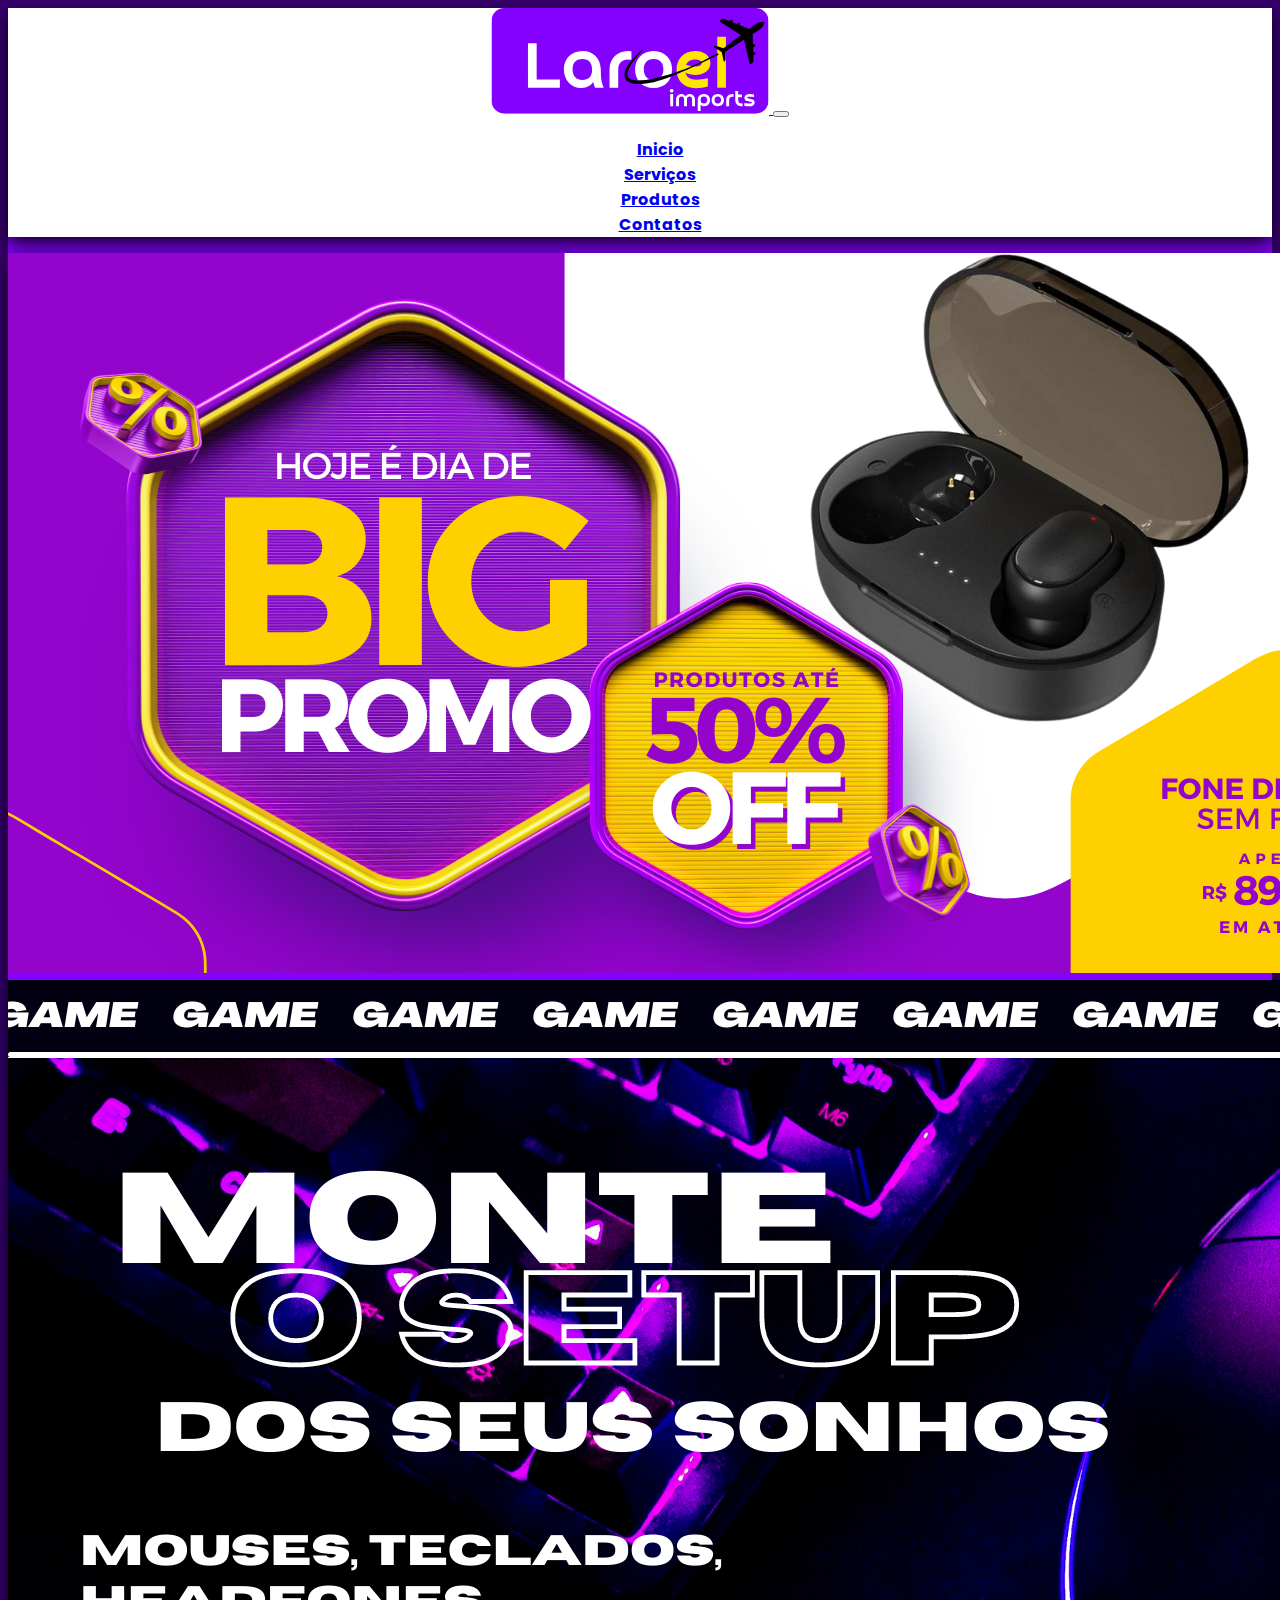
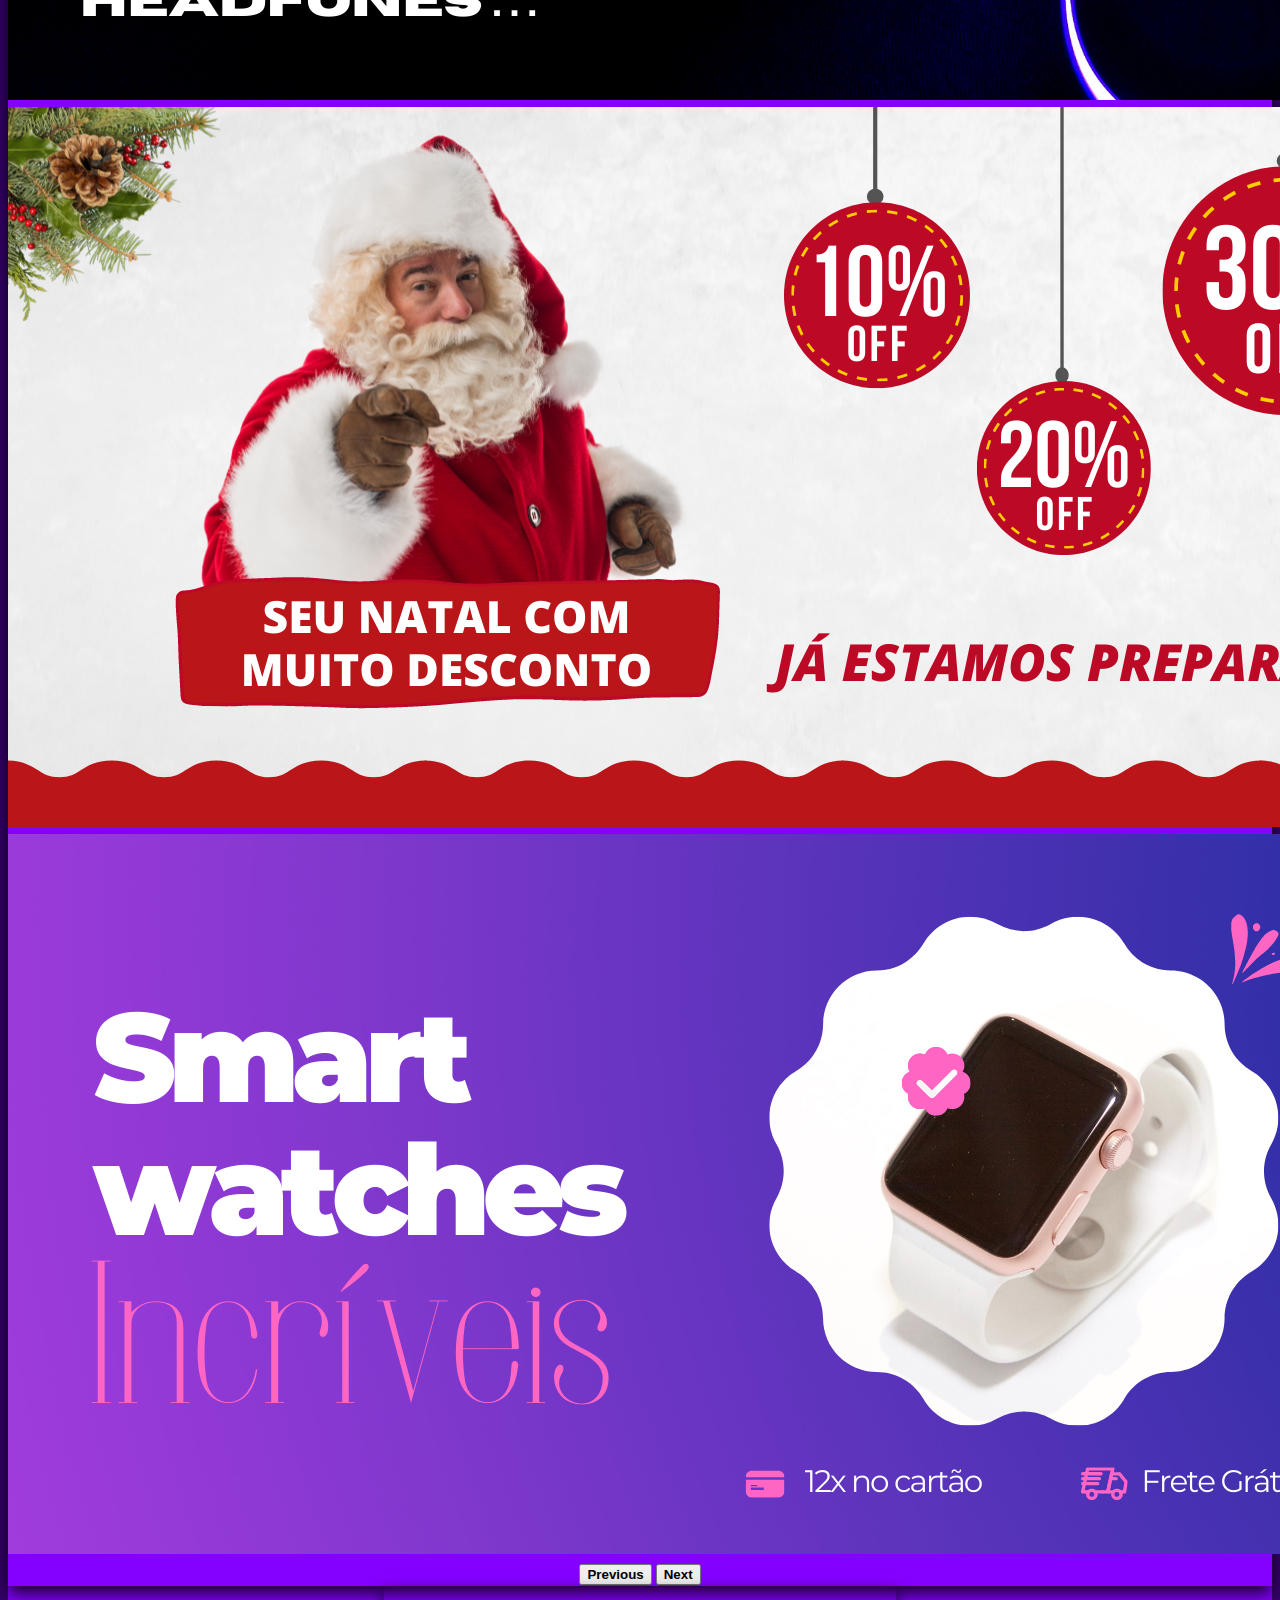
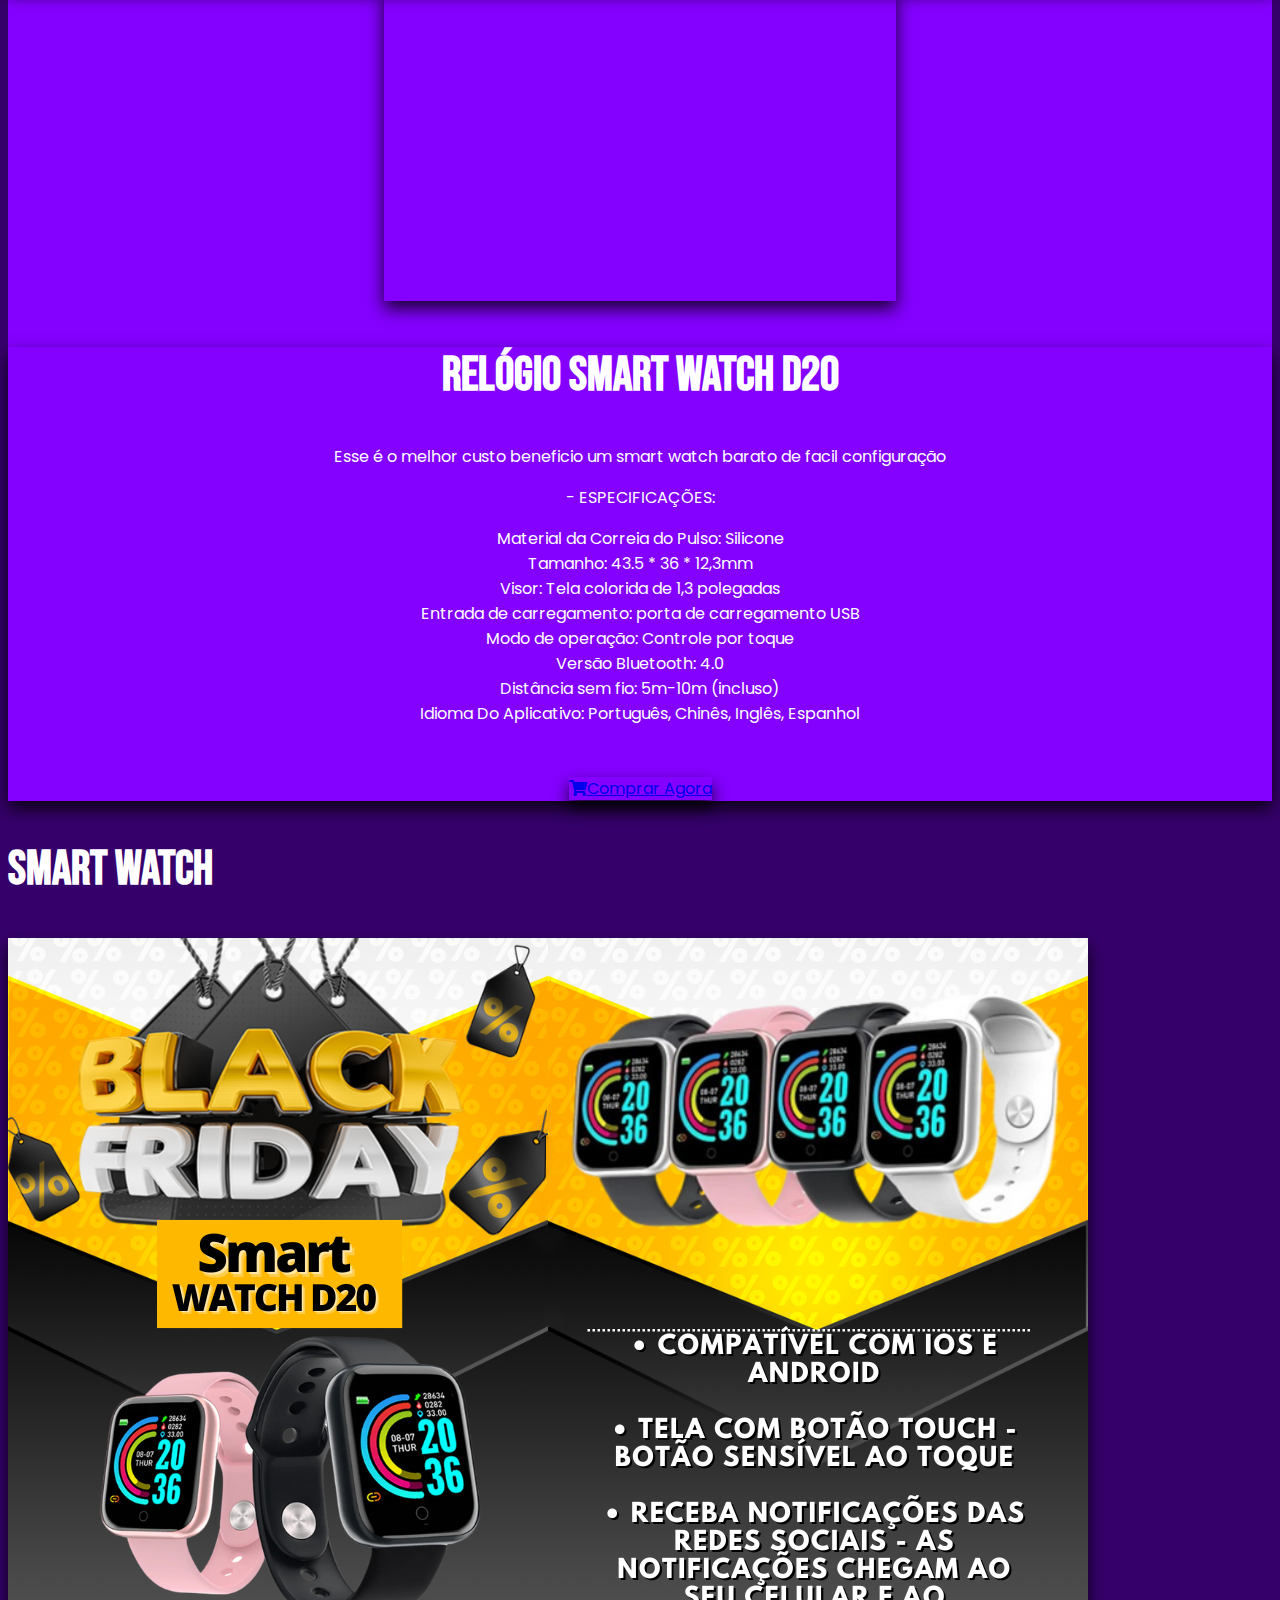
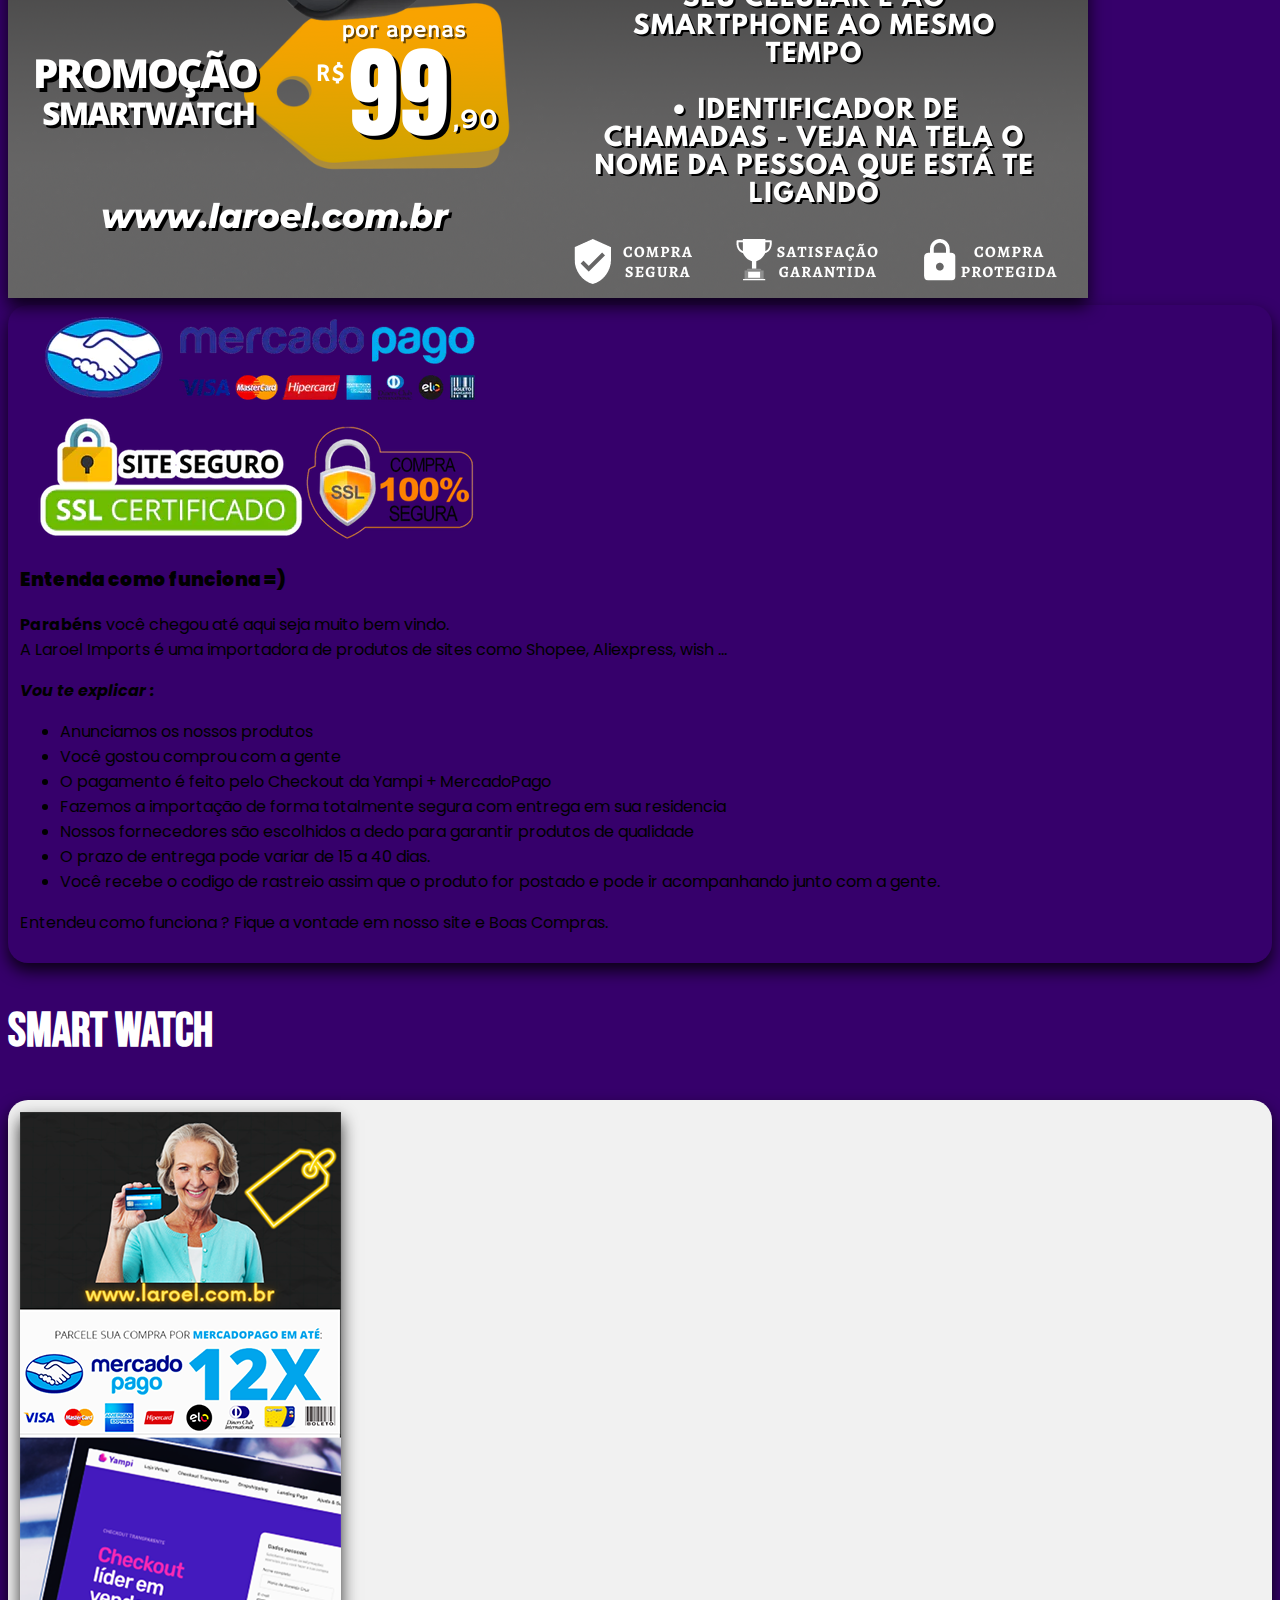
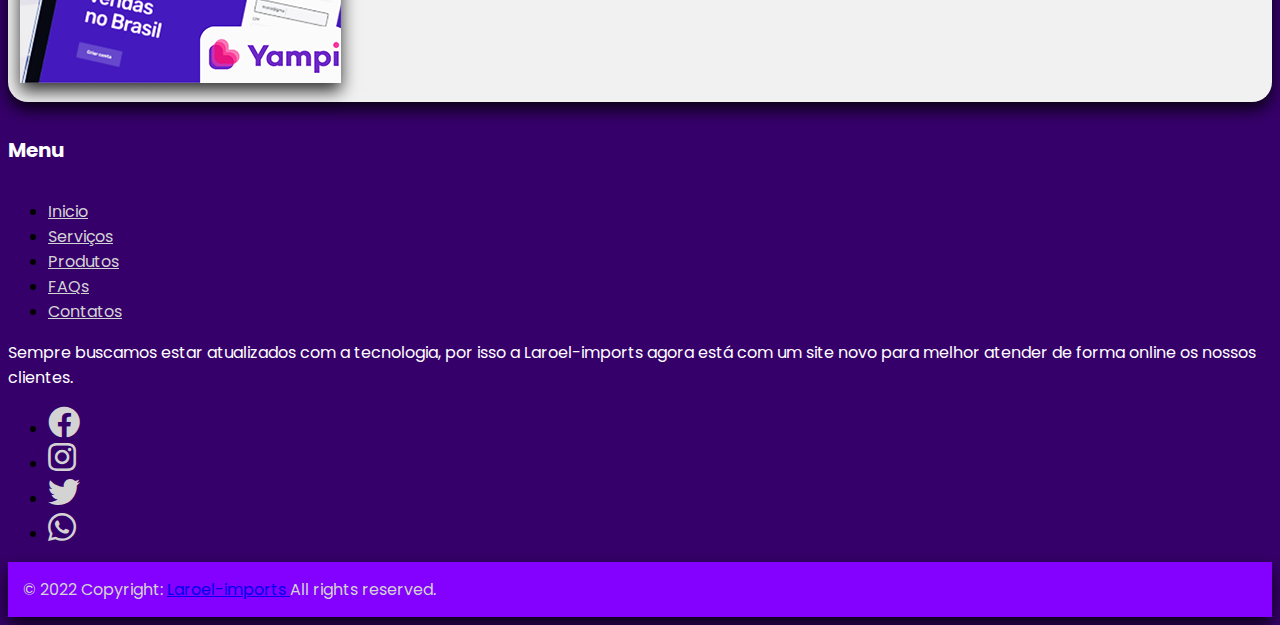
<file: index.html>
<!DOCTYPE html>
<html lang="pt-BR">
  <head>
    <meta charset="UTF-8" />
    <meta name="viewport" content="width=device-width, initial-scale=1.0" />
    <title>Laroel | Imports --OS MELHORES PREÇOS--</title>

    <!--bootstrap css-->
    <link
      href="https://cdn.jsdelivr.net/npm/bootstrap@5.2.2/dist/css/bootstrap.min.css"
      rel="stylesheet"
      integrity="sha384-Zenh87qX5JnK2Jl0vWa8Ck2rdkQ2Bzep5IDxbcnCeuOxjzrPF/et3URy9Bv1WTRi"
      crossorigin="anonymous"
    />

    <!---main css---->
    <link rel="stylesheet" href="css/style.css" />
    <!----google font---->
    <link
      href="https://fonts.googleapis.com/css2?family=Bebas+Neue&display=swap"
      rel="stylesheet"
    />
    <!----font awesome---->
    <link
      rel="stylesheet"
      href="https://use.fontawesome.com/releases/v5.15.1/css/all.css"
    />
  </head>
  <body>
    <header id="header" class="pt-5">
      <nav
        class="navbar navbar-expand-lg navbar-light fixed-top shadow custom-navbar mb-5"
      >
        <div class="container container-fluid">
          <div class="navbar-header">
            <a href="#" class="navbar-brand">
              <img
                src="Logo, Icon/logo-1.svg"
                alt="Logo"
                class="img-responsive custom-logo"
              />
            </a>
            <button
              class="navbar-toggler float-start"
              type="button"
              data-bs-toggle="collapse"
              data-bs-target="#navbarNavAltMarkup"
              aria-controls="navbarNavAltMarkup"
              aria-expanded="false"
              aria-label="Toggle navigation"
            >
              <span class="navbar-toggler-icon"></span>
            </button>
          </div>
          <div class="collapse navbar-collapse" id="navbarNavAltMarkup">
            <ul class="nav navbar-nav ms-auto custom-ul">
              <li class="nav-item custom-li">
                <a class="nav-link active" href="#" aria-current="page"
                  >Inicio</a
                >
              </li>
              <li class="nav-item custom-li">
                <a class="nav-link" href="#services">Serviços</a>
              </li>

              <li class="nav-item custom-li">
                <a class="nav-link" href="#product">Produtos</a>
              </li>

              <li class="nav-item custom-li">
                <a class="nav-link" href="#contact">Contatos</a>
              </li>
            </ul>
          </div>
        </div>
      </nav>

      <section id="cover" class="container p-3">
        <div id="carouselExampleInterval" class="carousel slide shadow" data-bs-ride="carousel">
                    <div class="carousel-inner">
                      <div class="carousel-item active" data-bs-interval="6000">
                        <img src="Photos/banners/1.png" class="d-block w-100" alt="...">
                      </div>
                      <div class="carousel-item" data-bs-interval="5000">
                        <img src="Photos/banners/2.png" class="d-block w-100" alt="...">
                      </div>
                      <div class="carousel-item" data-bs-interval="6000">
                        <img src="Photos/banners/3.png" class="d-block w-100" alt="...">
                      </div>
                      <div class="carousel-item" data-bs-interval="6000">
                        <img src="Photos/banners/4.png" class="d-block w-100" alt="...">
                      </div>
                    </div>
              <button class="carousel-control-prev" type="button" data-bs-target="#carouselExampleInterval" data-bs-slide="prev">
                <span class="carousel-control-prev-icon" aria-hidden="true"></span>
                <span class="visually-hidden">Previous</span>
              </button>
              <button class="carousel-control-next" type="button" data-bs-target="#carouselExampleInterval" data-bs-slide="next">
                <span class="carousel-control-next-icon" aria-hidden="true"></span>
                <span class="visually-hidden">Next</span>
              </button>
        </div>
        <div class="row g-0 justify-content-around">
          <div
            class="col-md-6 d-flex order-lg-2 pt-5"
          >             
                <iframe width="512" height="315" src="https://www.youtube.com/embed/y2G-w_Eu48Y" title="YouTube video player" frameborder="0" allow="accelerometer; autoplay; clipboard-write; encrypted-media; gyroscope; picture-in-picture" allowfullscreen class="shadow"></iframe>
              <!--
                <img
                src="Photos/Hora da Oferta - Liquidação e Descontos - Banner - Paisagem (400 × 400 px).png"
                alt=""
                class="mx-auto d-block w-100 img-fluid"
              />-->

          </div>

          <div
            class="col-sm-12 col-md-6 d-flex justify-content-center align-content-center order-lg-2 mt-4"
          >
            <div class="p-0">
              <div class="shadow"><h2>Relógio Smart Watch D20</h2>
            <p>Esse é o melhor custo beneficio um smart watch barato de facil configuração</p>
            <p>- ESPECIFICAÇÕES: </p>

                Material da Correia do Pulso: Silicone <br>
                Tamanho: 43.5 * 36 * 12,3mm<br>
                Visor: Tela colorida de 1,3 polegadas<br>
                Entrada de carregamento: porta de carregamento USB<br>
                Modo de operação: Controle por toque<br>
                Versão Bluetooth: 4.0<br>
                Distância sem fio: 5m-10m (incluso)<br>
                Idioma Do Aplicativo: Português, Chinês, Inglês, Espanhol<br>
                <br><br>
                <a class="btn btn-primary rounded-3 custom-btn mb-4 shadow" href="#comprar" role="button"><i class="fas fa-shopping-cart"></i>Comprar Agora</a>
            
            
            </div>
            </div>

            </div>
          </div>
        </div>
      </section>
    </header>

    <main class="container-sm">
       


<!--categorias-->
<!--categorias-->
<!--categorias-->
<!--categorias-->


<section id="products" class="mt-lg-1">
            <h2>Smart Watch</h2>               
                <div class="produto-yampi  p-0 d-flex justify-content-center align-items-center">
                    <div class="col-md-12 gy-0">
                        <img src="Photos/d20/banner.png" alt="" class="mx-auto d-block custom-img-width-mercado-pago rounded shadow">
                    </div>
                    
                </div>
                
                
            </div>              

        </section>

        <section id="cover" class="container d-flex aligns-items-center p-3">
          <div class="row g-2 justify-content-around">
            <div
              class="d-flex justify-content-center align-content-center order-lg-3"
            >
                          <div class="card h-100 shadow custom-card row-cols-md-1" style="max-width: 1280x;">
                              <div class="row g-0 d-flex justify-content-around">
                                  <div class="col-md-8 gy-3">
                                      <img src="Logo, Icon/mercado-pago-png-.png" alt="" class="mx-auto d-block custom-img-width-mercado-pago">
                                  </div>
                                  <div class="col-md-8">
                                      <div class="card-body justify-content-center custom-text">
                                          <h3><strong>Entenda como funciona =)</strong></h3>
  
                                          <p><strong>Parab&eacute;ns</strong> voc&ecirc; chegou at&eacute; aqui seja muito bem vindo.<br />
                                          A Laroel Imports &eacute; uma importadora de produtos de sites como Shopee, Aliexpress, wish ...</p>
  
                                          <p><em><strong>Vou te explicar :&nbsp;</strong></em></p>
  
                                          <ul>
                                              <li>Anunciamos os nossos produtos</li>
                                              <li>Voc&ecirc; gostou comprou com a gente</li>
                                              <li>O pagamento &eacute; feito pelo Checkout da Yampi + MercadoPago&nbsp;</li>
                                              <li>Fazemos a importa&ccedil;&atilde;o de forma totalmente segura com entrega em sua residencia</li>
                                              <li>Nossos fornecedores s&atilde;o escolhidos a dedo para garantir produtos de qualidade</li>
                                              <li>O prazo de entrega pode variar de 15 a 40 dias.</li>
                                              <li>Voc&ecirc; recebe o codigo de rastreio assim que o produto for postado&nbsp;e pode ir acompanhando junto com a gente.</li>
                                          </ul>
  
                                          <p>Entendeu como funciona ? Fique a vontade em nosso site e Boas Compras.</p>
  
  
                                      </div>
                                  </div>
                              </div>
                          </div>
  
            </div>
  
            </div>
          </div>
        </section>
        <!--categorias-->
        <!--categorias-->
        <!--categorias-->

      </section>
        <section id="products" class="mt-lg-1">
            <h2>Smart Watch</h2>
            <div class="row g-2 justify-content-around row-cols-1 row-cols-md-2 justify-content-center custom-card-venda shadow">                
                
              
              <div class="col-md-6 d-flex justify-content-center align-content-center order-lg-2">
                  <div class="col-md-12 gy-0 p-3">
                      <img src="Photos/d20/yampi.png" alt="" class="mx-auto h-100 d-block custom-img-width-mercado-pago rounded shadow">
                  </div>     


                </div>



                <div class="col-md-6 d-flex justify-content-center align-content-center order-lg-2">
                    <div class="produto-yampi  p-3 shadow rounded h-100">
                            <script class="ymp-script" src="https://api.yampi.io/v2/melhor-compra11/public/buy-button/O39E0ZGD3X/js"></script>
                    </div>
                </div>
            </div>              

        </section>

    </main>

    <!--bootstrap JS script -->
    <script
      src="https://cdn.jsdelivr.net/npm/bootstrap@5.2.2/dist/js/bootstrap.bundle.min.js"
      integrity="sha384-OERcA2EqjJCMA+/3y+gxIOqMEjwtxJY7qPCqsdltbNJuaOe923+mo//f6V8Qbsw3"
      crossorigin="anonymous"
    ></script>

    <!-- end script -->
  </body>
<div class="container ">
  <footer class="py-5">
    <div class="row">
      <div class="col-2">
        <h5 style=" color: #fff; background-color: #36006b">Menu</h5>
        <ul class="nav flex-column">
          <li class="nav-item mb-2"><a href="#" class="nav-link p-0" style=" color: #d3d3d3;">Inicio</a></li>
          <li class="nav-item mb-2"><a href="#" class="nav-link p-0" style=" color: #d3d3d3;">Serviços</a></li>
          <li class="nav-item mb-2"><a href="#" class="nav-link p-0" style=" color: #d3d3d3;">Produtos</a></li>
          <li class="nav-item mb-2"><a href="#" class="nav-link p-0" style=" color: #d3d3d3;">FAQs</a></li>
          <li class="nav-item mb-2"><a href="#" class="nav-link p-0" style=" color: #d3d3d3;">Contatos</a></li>
        </ul>
      </div>


      <div class="col-8 offset-1">
            <p style="color: #fff;">
                Sempre buscamos estar atualizados com a tecnologia, por isso a Laroel-imports agora está com um site novo para melhor atender de forma online os nossos clientes. 
            </p>
            <ul class="nav ">
              <li class="nav-link" ><i class="fab fa-facebook fa-2x " style="color: #d3d3d3;"></i></li>
              <li class="nav-link"><i class="fab fa-instagram fa-2x" style="color: #d3d3d3;"></i></li>
              <li class="nav-link"><i class="fab fa-twitter fa-2x" style="color: #d3d3d3;"></i></li>
              <li class="nav-link"><i class="fab fa-whatsapp fa-2x" style="color: #d3d3d3;"></i></li>
            </ul>
        </div>

      </div>
      <div class="text-center rounded shadow" style="background-color: #8400ff; padding: 15px; color: #d3d3d3;" >
      &copy 2022 Copyright: <a href="#">Laroel-imports </a>  All rights reserved.
    </div>
    </div>
  </footer>
</div>
</html>
</file>
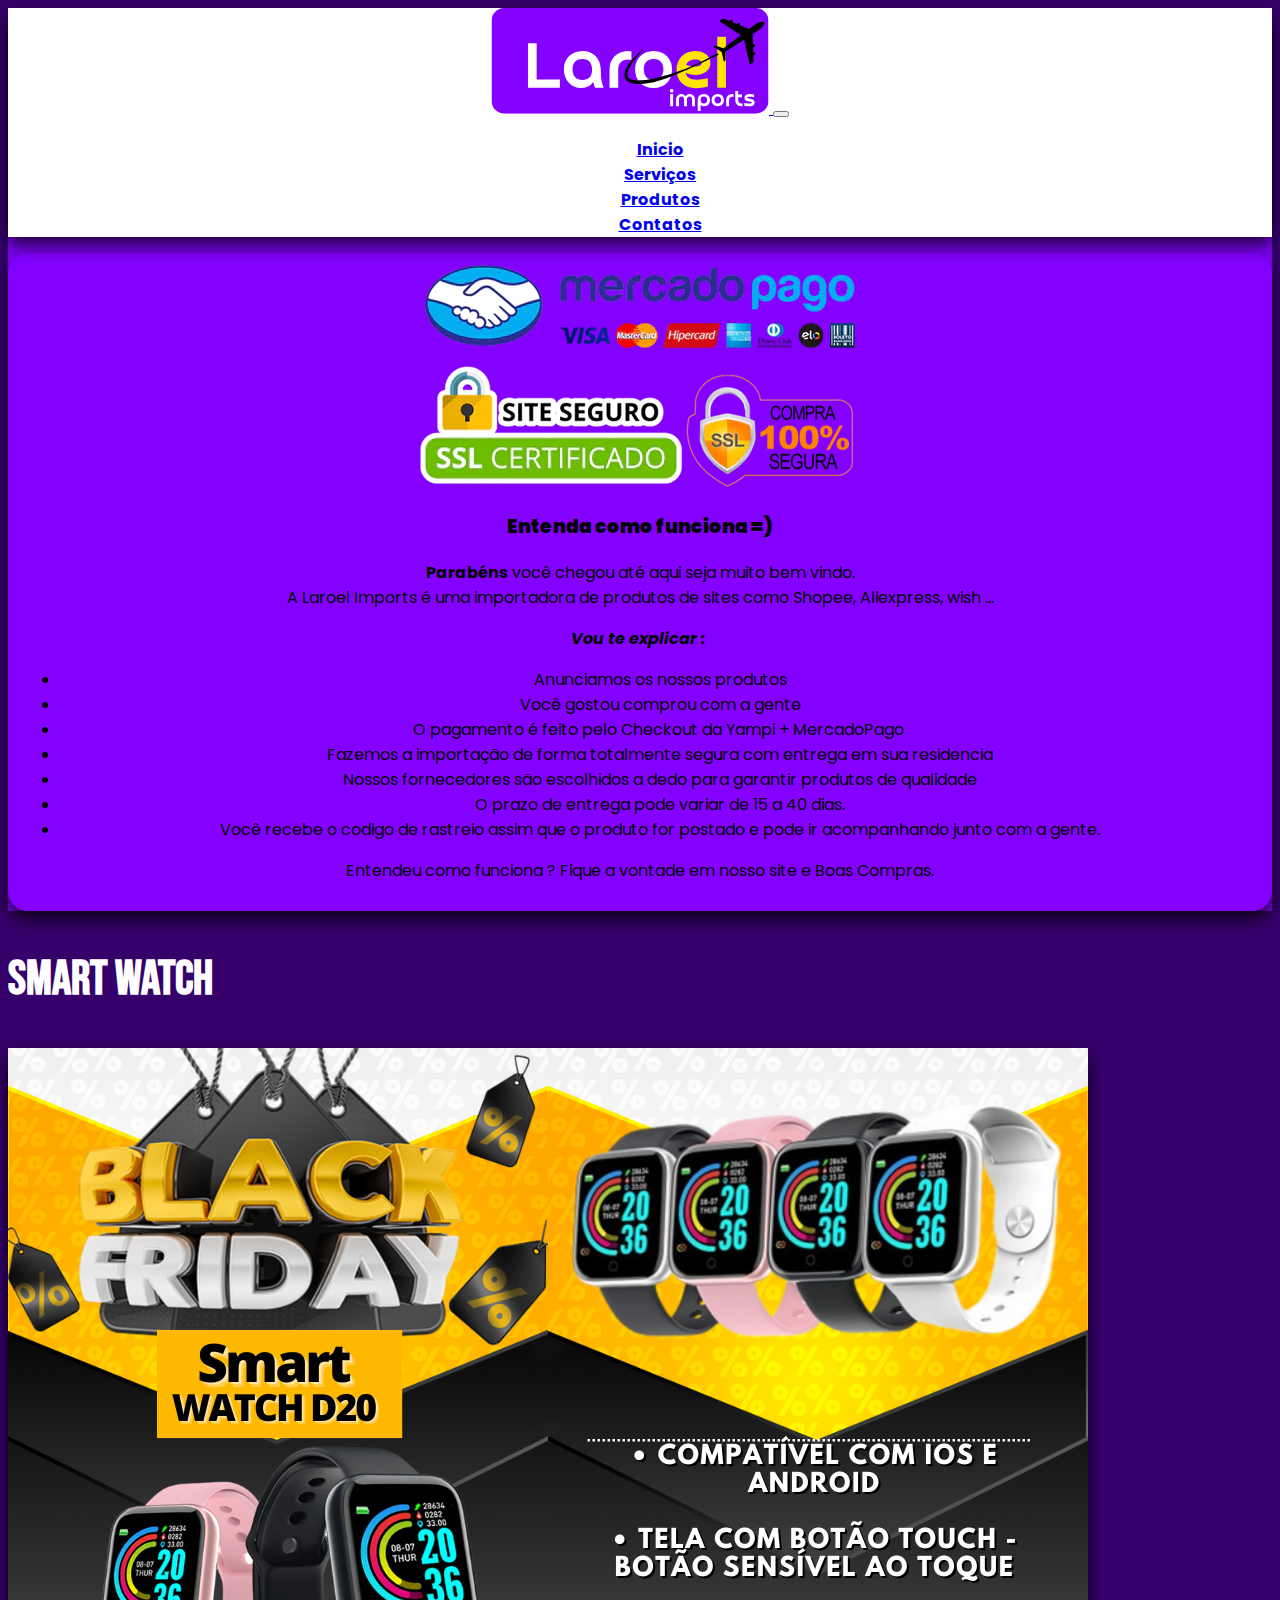
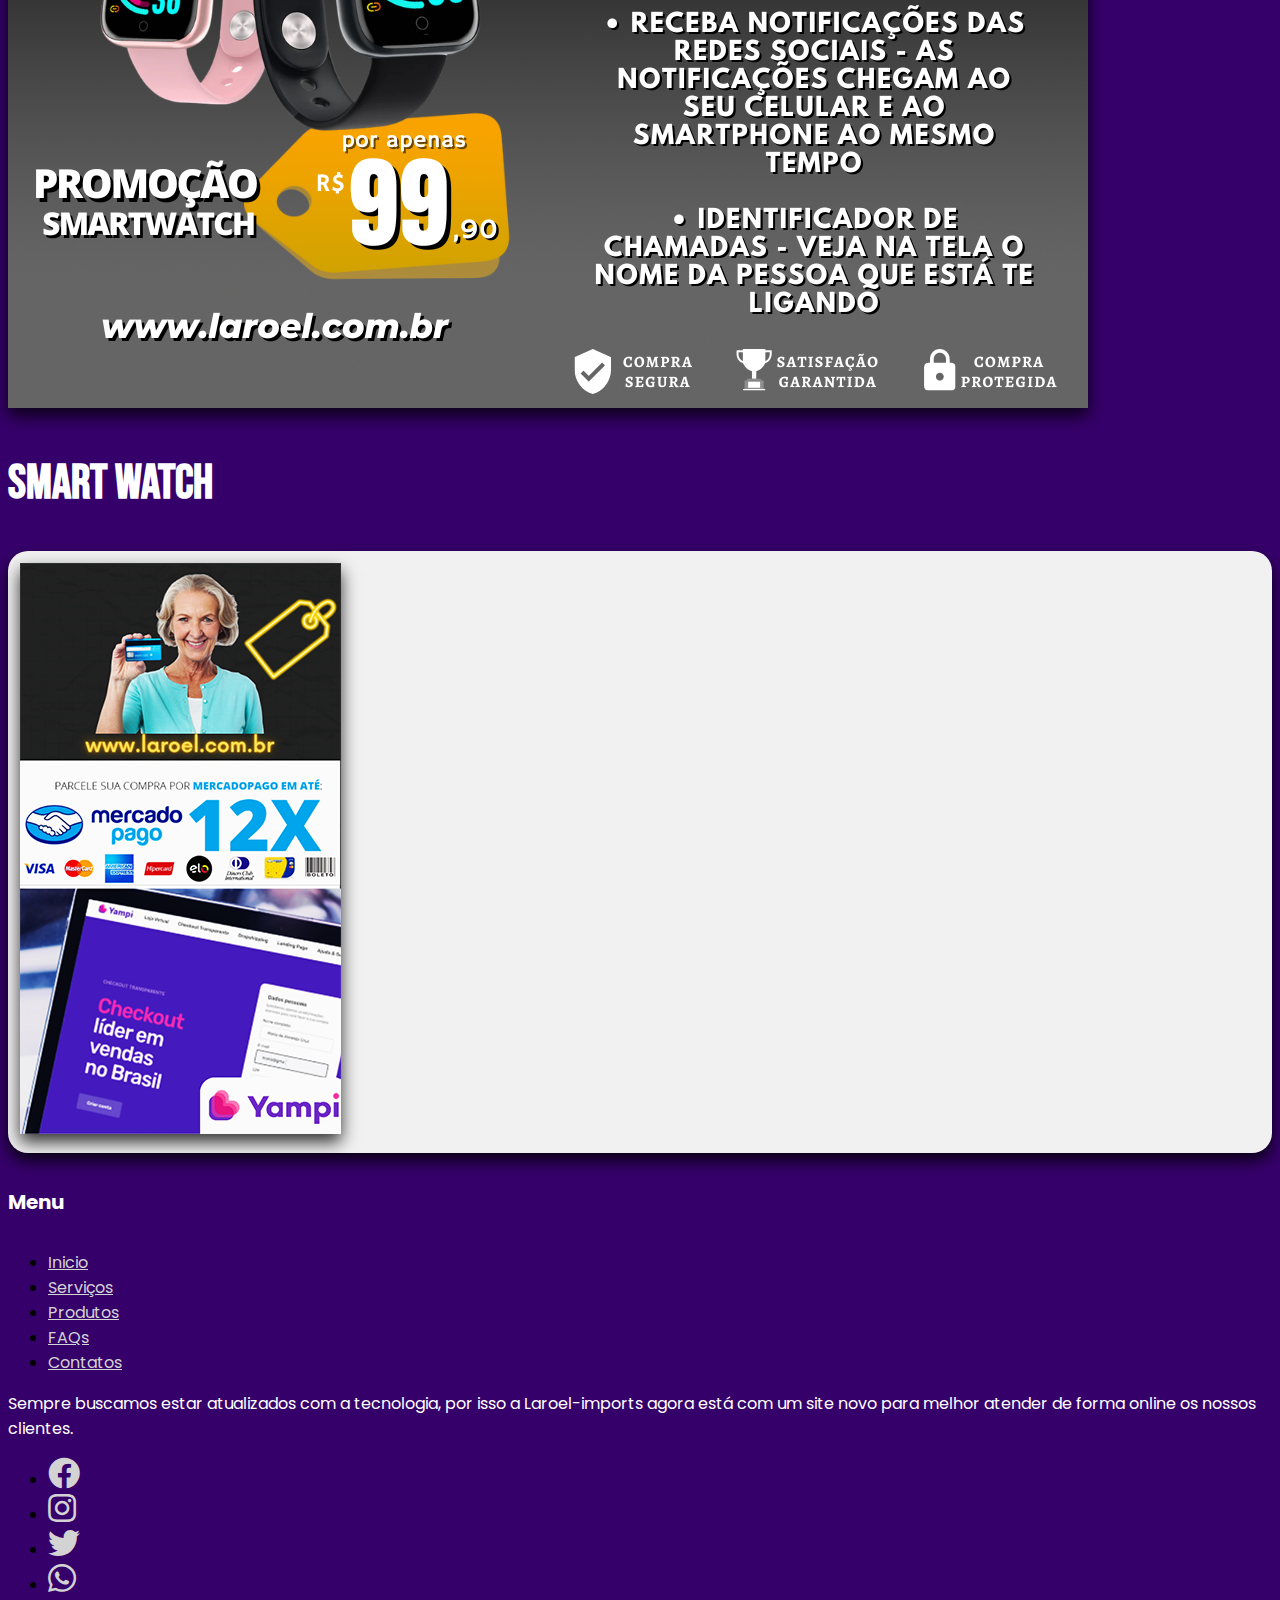
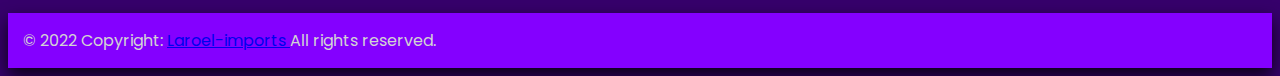
<file: produtos.html>
<!DOCTYPE html>
<html lang="pt-BR">
  <head>
    <meta charset="UTF-8" />
    <meta name="viewport" content="width=device-width, initial-scale=1.0" />
    <title>Laroel | Imports --OS MELHORES PREÇOS--</title>

    <!--bootstrap css-->
    <link
      href="https://cdn.jsdelivr.net/npm/bootstrap@5.2.2/dist/css/bootstrap.min.css"
      rel="stylesheet"
      integrity="sha384-Zenh87qX5JnK2Jl0vWa8Ck2rdkQ2Bzep5IDxbcnCeuOxjzrPF/et3URy9Bv1WTRi"
      crossorigin="anonymous"
    />

    <!---main css---->
    <link rel="stylesheet" href="css/style.css" />
    <!----google font---->
    <link
      href="https://fonts.googleapis.com/css2?family=Bebas+Neue&display=swap"
      rel="stylesheet"
    />
    <!----font awesome---->
    <link
      rel="stylesheet"
      href="https://use.fontawesome.com/releases/v5.15.1/css/all.css"
    />
  </head>
  <body>
    <header id="header">
      <nav
        class="navbar navbar-expand-lg navbar-light  shadow custom-navbar"
      >
        <div class="container container-fluid">
          <div class="navbar-header">
            <a href="#" class="navbar-brand">
              <img
                src="Logo, Icon/logo-1.svg"
                alt="Logo"
                class="img-responsive custom-logo"
              />
            </a>
            <button
              class="navbar-toggler float-start"
              type="button"
              data-bs-toggle="collapse"
              data-bs-target="#navbarNavAltMarkup"
              aria-controls="navbarNavAltMarkup"
              aria-expanded="false"
              aria-label="Toggle navigation"
            >
              <span class="navbar-toggler-icon"></span>
            </button>
          </div>
          <div class="collapse navbar-collapse" id="navbarNavAltMarkup">
            <ul class="nav navbar-nav ms-auto custom-ul">
              <li class="nav-item custom-li">
                <a class="nav-link active" href="#" aria-current="page"
                  >Inicio</a
                >
              </li>
              <li class="nav-item custom-li">
                <a class="nav-link" href="#services">Serviços</a>
              </li>

              <li class="nav-item custom-li">
                <a class="nav-link" href="#product">Produtos</a>
              </li>

              <li class="nav-item custom-li">
                <a class="nav-link" href="#contact">Contatos</a>
              </li>
            </ul>
          </div>
        </div>
      </nav>
      <section id="cover" class="container d-flex aligns-items-center p-3">
              <div class="row g-2 justify-content-around">
                <div
                  class="d-flex justify-content-center align-content-center order-lg-3"
                >
                              <div class="card h-100 shadow custom-card row-cols-md-1" style="max-width: 1280x;">
                                  <div class="row g-0 d-flex justify-content-around">
                                      <div class="col-md-8 gy-3">
                                          <img src="Logo, Icon/mercado-pago-png-.png" alt="" class="mx-auto d-block custom-img-width-mercado-pago">
                                      </div>
                                      <div class="col-md-8">
                                          <div class="card-body justify-content-center custom-text" style=" color: #000000;">
                                              <h3><strong>Entenda como funciona =)</strong></h3>
      
                                              <p><strong>Parab&eacute;ns</strong> voc&ecirc; chegou at&eacute; aqui seja muito bem vindo.<br />
                                              A Laroel Imports &eacute; uma importadora de produtos de sites como Shopee, Aliexpress, wish ...</p>
      
                                              <p><em><strong>Vou te explicar :&nbsp;</strong></em></p>
      
                                              <ul>
                                                  <li>Anunciamos os nossos produtos</li>
                                                  <li>Voc&ecirc; gostou comprou com a gente</li>
                                                  <li>O pagamento &eacute; feito pelo Checkout da Yampi + MercadoPago&nbsp;</li>
                                                  <li>Fazemos a importa&ccedil;&atilde;o de forma totalmente segura com entrega em sua residencia</li>
                                                  <li>Nossos fornecedores s&atilde;o escolhidos a dedo para garantir produtos de qualidade</li>
                                                  <li>O prazo de entrega pode variar de 15 a 40 dias.</li>
                                                  <li>Voc&ecirc; recebe o codigo de rastreio assim que o produto for postado&nbsp;e pode ir acompanhando junto com a gente.</li>
                                              </ul>
      
                                              <p>Entendeu como funciona ? Fique a vontade em nosso site e Boas Compras.</p>
      
      
                                          </div>
                                      </div>
                                  </div>
                              </div>
      
                </div>
      
                </div>
              </div>
            </section>
    </header>

    <main class="container-sm">
       


<!--categorias-->
<!--categorias-->
<!--categorias-->
<!--categorias-->

        <section id="products" class="mt-lg-1">
            <h2>Smart Watch</h2>               
                <div class="produto-yampi  p-0 d-flex justify-content-center align-items-center">
                    <div class="col-md-12 gy-0">
                        <img src="Photos/d20/banner.png" alt="" class="mx-auto d-block custom-img-width-mercado-pago rounded shadow">
                    </div>
                    
                </div>
                
                
            </div>              

        </section>

        <!--categorias-->
        <!--categorias-->
        <!--categorias-->

      </section>
        <section id="products" class="mt-lg-1">
            <h2>Smart Watch</h2>
            <div class="row g-2 justify-content-around row-cols-1 row-cols-md-2 justify-content-center custom-card-venda shadow">                
                
              
              <div class="col-md-6 d-flex justify-content-center align-content-center order-lg-2">
                  <div class="col-md-12 gy-0 p-3">
                      <img src="Photos/d20/yampi.png" alt="" class="mx-auto h-100 d-block custom-img-width-mercado-pago rounded shadow">
                  </div>     


                </div>



                <div class="col-md-6 d-flex justify-content-center align-content-center order-lg-2">
                    <div class="produto-yampi  p-3 shadow rounded h-100">
                            <script class="ymp-script" src="https://api.yampi.io/v2/melhor-compra11/public/buy-button/O39E0ZGD3X/js"></script>
                    </div>
                </div>
            </div>              

        </section>

    </main>

    <!--bootstrap JS script -->
    <script
      src="https://cdn.jsdelivr.net/npm/bootstrap@5.2.2/dist/js/bootstrap.bundle.min.js"
      integrity="sha384-OERcA2EqjJCMA+/3y+gxIOqMEjwtxJY7qPCqsdltbNJuaOe923+mo//f6V8Qbsw3"
      crossorigin="anonymous"
    ></script>

    <!-- end script -->
  </body>
<div class="container ">
  <footer class="py-5">
    <div class="row">
      <div class="col-2">
        <h5 style=" color: #fff; background-color: #36006b">Menu</h5>
        <ul class="nav flex-column">
          <li class="nav-item mb-2"><a href="#" class="nav-link p-0" style=" color: #d3d3d3;">Inicio</a></li>
          <li class="nav-item mb-2"><a href="#" class="nav-link p-0" style=" color: #d3d3d3;">Serviços</a></li>
          <li class="nav-item mb-2"><a href="#" class="nav-link p-0" style=" color: #d3d3d3;">Produtos</a></li>
          <li class="nav-item mb-2"><a href="#" class="nav-link p-0" style=" color: #d3d3d3;">FAQs</a></li>
          <li class="nav-item mb-2"><a href="#" class="nav-link p-0" style=" color: #d3d3d3;">Contatos</a></li>
        </ul>
      </div>


      <div class="col-8 offset-1">
            <p style="color: #fff;">
                Sempre buscamos estar atualizados com a tecnologia, por isso a Laroel-imports agora está com um site novo para melhor atender de forma online os nossos clientes. 
            </p>
            <ul class="nav ">
              <li class="nav-link" ><i class="fab fa-facebook fa-2x " style="color: #d3d3d3;"></i></li>
              <li class="nav-link"><i class="fab fa-instagram fa-2x" style="color: #d3d3d3;"></i></li>
              <li class="nav-link"><i class="fab fa-twitter fa-2x" style="color: #d3d3d3;"></i></li>
              <li class="nav-link"><i class="fab fa-whatsapp fa-2x" style="color: #d3d3d3;"></i></li>
            </ul>
        </div>

      </div>
      <div class="text-center rounded shadow" style="background-color: #8400ff; padding: 15px; color: #d3d3d3;" >
      &copy 2022 Copyright: <a href="#">Laroel-imports </a>  All rights reserved.
    </div>
    </div>
  </footer>
</div>
</html>
</file>
<file: css/style.css>
@import url("https://fonts.googleapis.com/css2?family=Poppins:ital,wght@0,100;0,200;0,300;0,400;0,500;0,600;0,700;0,800;0,900;1,100;1,200;1,300;1,400;1,500;1,600;1,700;1,800;1,900&display=swap");

body {
  font-family: "Poppins", sans-serif;
  background-color: #36006b;
}

div {
  display: block;
}

h1 {
  font-family: "Bebas Neue", sans-serif;
  font-size: 80px;
  color: rgb(255, 255, 255);
  padding: 0;
  margin: 0;
}

h2 {
  font-family: "Bebas Neue", sans-serif;
  font-size: 48px;
  color: rgb(255, 255, 255);
}
h4 {
  font-family: "Poppins", sans-serif;
  font-size: 24px;
  font-weight: 700;
  color: rgb(255, 255, 255);
}

h5 {
  font-family: "Poppins", sans-serif;
  font-size: 20px;
  font-weight: 700;
  color: rgb(0, 0, 0);
}

#header {
  height: auto;
  width: auto;
  padding: 0px 0px 0px 0px;
  background-color: #8400ff;
  color: white;
  text-align: center;
}

#header span {
  font-weight: 700;
}

.custom-navbar {
  background-color: #ffffff;
}

.custom-ul {
  text-align: center;
  background-color: #fff;
}

.shadow {
  box-shadow: 0 0.5rem 1rem 0 rgba(0, 0, 0, 0.8) !important;
}

.bg-custom-black {
  background-color: #8400ff !important;
}

.custom-hightlight {
  color: #8400ff;
}

.custom-li {
  font-weight: 700;
  padding: 0px 25px;
}

.custom-logo {
  width: 22%;
}

.custom-bnt {
  background-color: #36006b;
  padding: 10px;
  border: none;
  outline: none;
}

.custom-card {
  border-radius: 20px;
  padding: 12px;
  box-shadow: 0px 10px 30px rgba(0, 0, 0, 0.05);
  border: none;
}
.custom-card-venda {
  border-radius: 20px;
  background-color: #f1f1f1;
  padding: 12px;
  box-shadow: 0px 10px 30px rgba(0, 0, 0, 0.05);
  border: none;
}

.custom-img-width {
  width: 80px;
}

.custom-img-width-mercado-pago {
  max-width: 100%;
}

.custom-service-card {
  border-radius: 10px;
  box-shadow: 0px 10px 30px rgba(0, 0, 0, 0.05);
  border: none;
}

.custom-footer {
  background-color: transparent;
  border: none;
}

.custom-bg {
  height: 350px;
  background: #f1f1f1;
}

.ymp-image {
  max-width: 100%;
  max-height: 100%;
}
</file>
